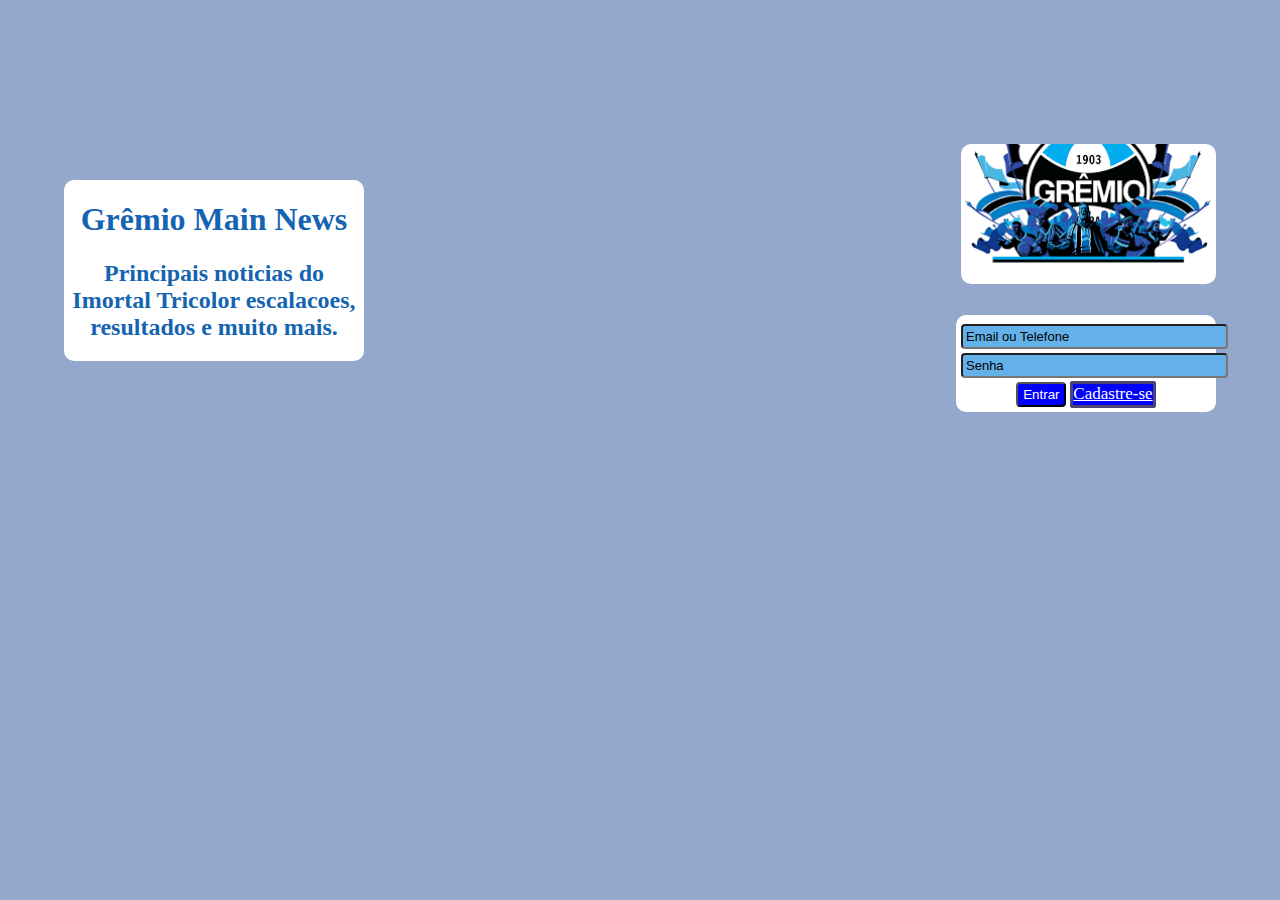
<file: index.html>
<!DOCTYPE html>
<html lang="pt-br">

<head>
    <meta charset="UTF-8">
    <meta http-equiv="X-UA-Compatible" content="IE=edge">
    <meta name="viewport" content="width=device-width, initial-scale=1.0">
    <link rel="stylesheet" href="style.css">
    <title>Login</title>
</head>

<body>
    <div class="informacoes">
        <p>Lorem ipsum dolor sit amet consectetur adipisicing elit. Alias, ullam? Voluptas, iure pariatur quas quam nam
            eveniet fuga beatae porro. Id, molestiae! Facere, accusamus. Rem autem expedita commodi suscipit quos.</p>
    </div>
    <div class="info">
        <h1>Grêmio Main News</h1>
        <h2>Principais noticias do Imortal Tricolor
            escalacoes, resultados e muito mais.
        </h2>
    </div>

    <div class="login">
        <form method="get" action="login.php">
            <input type="text" name="nome" id="lName" size="30" maxlength="45" placeholder="Email ou Telefone"></br>
            <input type="password" name="senha" id="lSenha" size="30" maxlength="45" placeholder="Senha"></br>
            <input class="entrar" type="submit" value="Entrar">
            <a class="registro" href="registro.html">Cadastre-se</a>
 
        </form>
    </div>


</body>

</html>
</file>
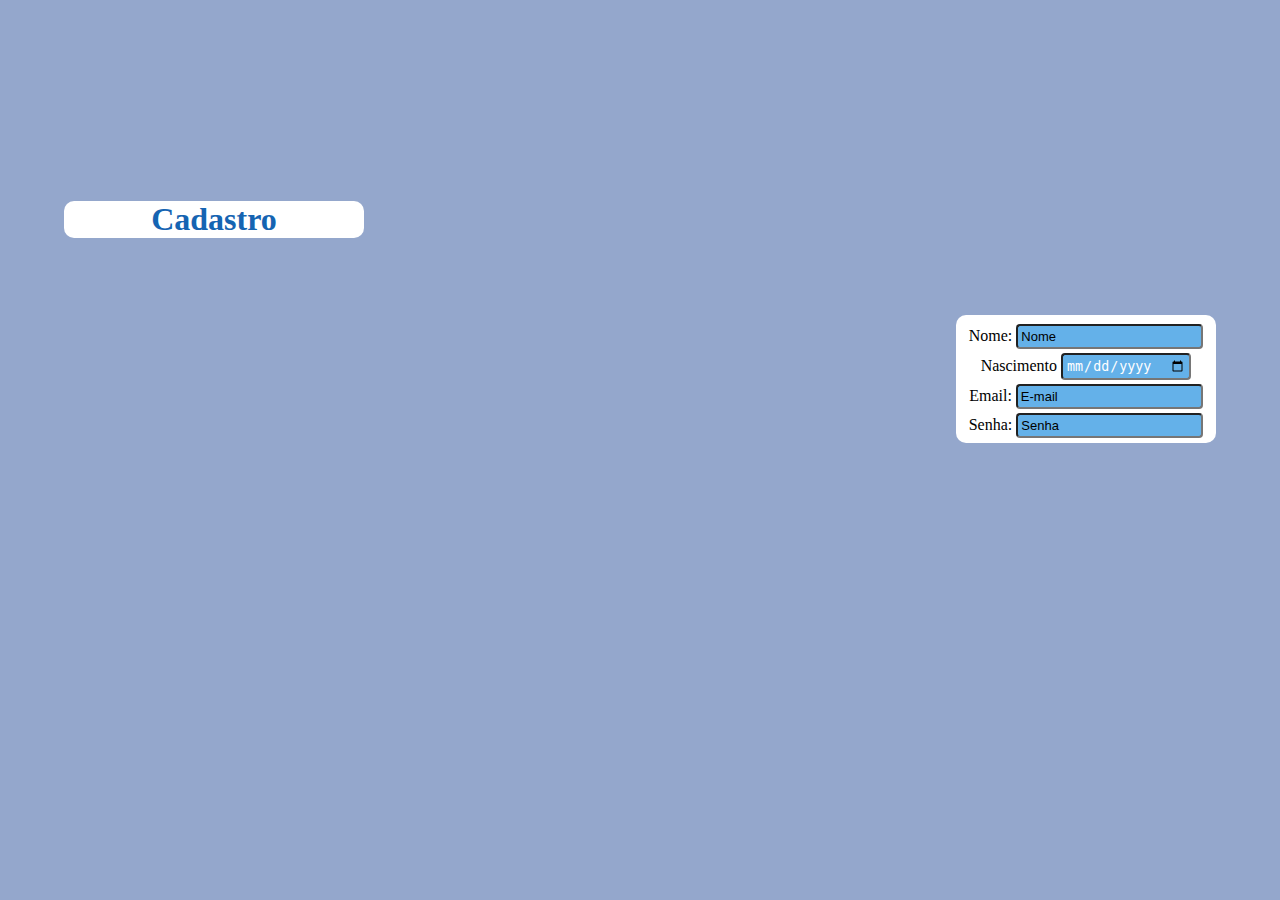
<file: registro.html>
<!DOCTYPE html>
<html lang="pt-br">
<head>
    <meta charset="UTF-8">
    <meta http-equiv="X-UA-Compatible" content="IE=edge">
    <meta name="viewport" content="width=device-width, initial-scale=1.0">
    <link rel="stylesheet" href="style.css">
    <title>Document</title>
</head>
<body>
    <header>
        <h1 class="info">Cadastro</h1>
    </header>
    <main class="login">
        <form method="post" action="registro.php">
            <label for="lName">Nome:</label>
            <input type="text" name="nome" id="lName" size="20" maxlength="40" placeholder="Nome"></br>
            <label for="lDataN">Nascimento</label>
            <input type="date" name="dataN" id="lDataN" size="30" maxlength="45"></br>
            <label for="lEmail">Email:</label>
            <input type="email" name="email" id="lEmail" size="20" maxlength="45" placeholder="E-mail">
            <label for="Lsenha">Senha:</label>
            <input type="password" name="senha" id="Lsenha" size="20" maxlength="45" placeholder="Senha" >
        </form>

    </main>
</body>
</html>
</file>
<file: style.css>
@charset "UTF-8";

body {
    background-color: rgba(46, 82, 154, 0.511);

}

div.informacoes {
    background-image: url(fundo.png);
    background-repeat: no-repeat;
    background-size: cover;
    background-position: bottom;
    text-align: center;
    color: rgba(255, 255, 255, 0);
    display: block;
    width: 255px;
    height: auto;
    border-radius: 10px;
    position: absolute;
    top: 16%;
    right: 5%;
}

.info {
    background-color: rgb(255, 255, 255);
    border-radius: 10px;
    top: 20%;
    width: 300px;
    max-width: 90%;
    color: rgb(21, 100, 178);
    text-align: center;
    position: absolute;
    left: 5%;
}

.login {
    background-color: white;
    border-radius: 10px;
    width: 250px;
    padding: 5px;
    height: auto;
    text-align: center;
    position: absolute;
    top: 35%;
    right: 5%;

}

input {
    background-color: rgb(100, 177, 233);
    color: white;
    border-radius: 4px;
    padding: 3px;
    margin-top: 4px;
}

input::placeholder {
    color: black;
    font-size: small;
}
.registro{
    background-color: rgb(0, 0, 255);
    color: white;
    font-size: 17px;
    text-align: center;
    padding-bottom: 2px;
    border-style: solid;
    border-color: rgba(90, 85, 85, 0.829);
    border-radius: 3px;

}
.entrar {
    width: 20%;
    color: white;
    background-color: rgb(0, 0, 255);
}

@media(max-width:633px) {
    div.informacoes {
        top: 38%;
        left: 20%;
        width: 80%;
        max-width: 60%;
    }
}

@media (max-width:633px) {
    div.login {
        top: 23%;
        left: 20%;
        width: 100%;
        max-width: 58%;
        margin-top: 20px;
    }
}

@media (max-width:633px) {
    div.info {
        top: 2%;
        left: 20%;
        width: 100%;
        max-width: 60%;
        text-align: center;
    }

    @media(max-width:471px) {
        div.informacoes {
            top: 57%;
            left: 20%;
            width: 80%;
            max-width: 60%;
        }
    }

    @media (max-width:471px) {
        div.login {
            top: 40%;
            left: 20%;
            width: 100%;
            max-width: 58%;
            margin-top: 20px;
        }
    }

    @media (max-width:471px) {
        div.info {
            top: 15%;
            left: 20%;
            width: 100%;
            max-width: 60%;
            text-align: center;
        }
    }
    @media(max-width:444px) {
        div.informacoes {
            top: 56%;
            left: 10%;
            width: 80%;
            max-width: 81%;
        }
    }

    @media (max-width:444px) {
        div.login {
            top: 40%;
            left: 10%;
            width: 100%;
            max-width: 78%;
            margin-top: 20px;
        }
    }
    @media (max-width:444px) {
        input {
           width: 90%;
        }
    }

    @media (max-width:444px) {
        div.info {
            top: 18%;
            left: 10%;
            width: 100%;
            max-width: 81%;
            text-align: center;
        }
    }
    @media(max-width:367px) {
        div.informacoes {
            top: 47%;
            left: 1%;
            width: 100%;
            max-width: 98%;
        }
    }
    

    @media (max-width:367px) {
        div.login {
            top: 31%;
            left: 1%;
            width: 100%;
            max-width: 95%;
            margin-top: 20px;
        }
    }
    @media (max-width:367px) {
        input {
           width: 80%;
        }
    }

    @media (max-width:367px) {
        div.info {
            top: 10%;
            left: 1%;
            width: 100%;
            max-width: 98%;
            text-align: center;
        }
    }
    @media(max-width:308px) {
        div.informacoes {
            top: 47%;
            left: 1%;
            width: 100%;
            max-width: 98%;
        }
    }
    

    @media (max-width:308px) {
        div.login {
            top: 31%;
            left: 1%;
            width: 100%;
            max-width: 95%;
            margin-top: 20px;
        }
    }
    @media (max-width:308px) {
        input {
           width: 80%;
        }
    }

    @media (max-width:308px) {
        div.info {
            top: 07%;
            left: 1%;
            width: 100%;
            max-width: 98%;
            text-align: center;
        }
    }
    @media(max-width:376px) {
        div.informacoes {
            top: 55%;
            left: 1%;
            width: 100%;
            max-width: 98%;
            padding-top: 50px;
            padding-bottom: 50px;
        }
    }
    

    @media (max-width:376px) {
        div.login {
            top: 32%;
            left: 1%;
            width: 100%;
            padding-top: 20px;
            padding-bottom: 20px;
            max-width: 95%;
            margin-top: 20px;
        }
    }
    @media (max-width:308px) {
        input {
           width: 80%;
        }
    }

    @media (max-width:376px) {
        div.info {
            top: 07%;
            left: 1%;
            width: 100%;
            max-width: 98%;
            text-align: center;
        }
    }
    @media(max-width:361px) {
        div.informacoes {
            top: 56%;
            left: 1%;
            width: 100%;
            max-width: 98%;
            padding-top: 50px;
            padding-bottom: 50px;
        }
    }
    

    @media (max-width:361px) {
        div.login {
            top: 32%;
            left: 1%;
            width: 100%;
            padding-top: 20px;
            padding-bottom: 20px;
            max-width: 95%;
            margin-top: 20px;
        }
    }
    @media (max-width:361px) {
        input {
           width: 80%;
        }
    }

    @media (max-width:361px) {
        div.info {
            top: 06%;
            left: 1%;
            width: 100%;
            max-width: 98%;
            text-align: center;
        }
    }
</file>
